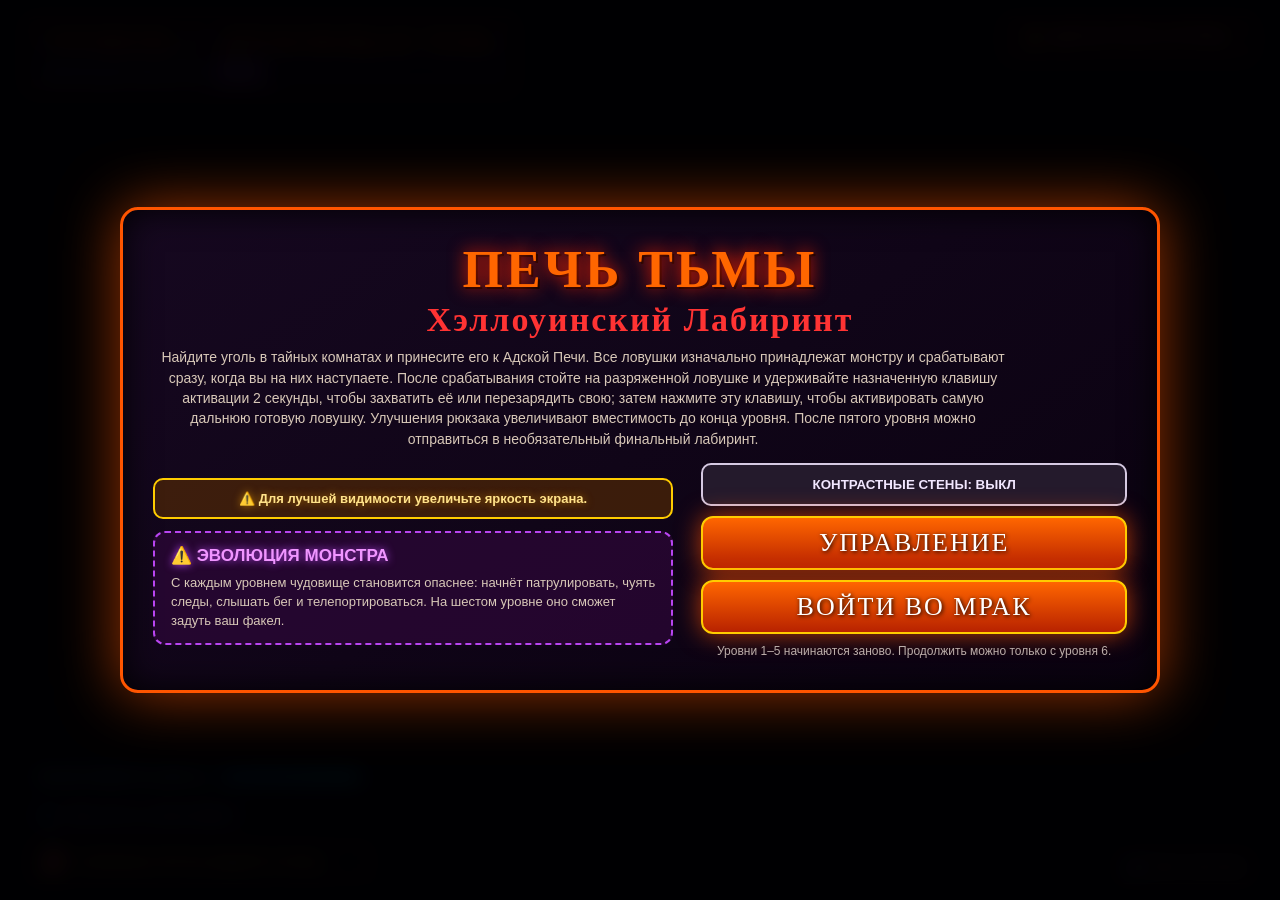
<file: index.html>
<!DOCTYPE html>
<html lang="ru">
<head>
    <meta charset="UTF-8">
    <meta name="viewport" content="width=device-width, initial-scale=1.0">
    <meta http-equiv="refresh" content="0; url=start%20game.html">
    <title>Печь Тьмы: Хэллоуинский Лабиринт</title>
</head>
<body>
    <p>Игра запускается. Если переход не произошёл, <a href="start%20game.html">откройте игру</a>.</p>
    <script>
        window.location.replace("start%20game.html");
    </script>
</body>
</html>
</file>
<file: style.css>
* {
    box-sizing: border-box;
    margin: 0;
    padding: 0;
    user-select: none;
    -webkit-user-select: none;
}

body, html {
    width: 100%;
    height: 100%;
    overflow: hidden;
    background-color: #020104;
    color: #e0d0c0;
    font-family: 'Roboto', sans-serif;
}

#game-wrapper {
    position: relative;
    width: 100vw;
    height: 100vh;
    display: flex;
    justify-content: center;
    align-items: center;
    background: radial-gradient(circle at center, #0f0514 0%, #020104 100%);
    overflow: hidden;
}

#gameCanvas {
    position: absolute;
    top: 0;
    left: 0;
    width: 100%;
    height: 100%;
    image-rendering: pixelated;
    display: block;
    filter: brightness(0.78);
}

.low-performance #gameCanvas {
    filter: brightness(0.82);
}

.low-performance #vhs-overlay {
    background-size: 100% 6px, 10px 100%;
    opacity: 0.35;
}

/* VHS & Scanline Horror Overlay */
#vhs-overlay {
    position: absolute;
    top: 0;
    left: 0;
    width: 100%;
    height: 100%;
    pointer-events: none;
    z-index: 8;
    background: linear-gradient(rgba(18, 16, 16, 0) 50%, rgba(0, 0, 0, 0.25) 50%), linear-gradient(90deg, rgba(255, 0, 0, 0.03), rgba(0, 255, 0, 0.01), rgba(0, 0, 255, 0.03));
    background-size: 100% 4px, 6px 100%;
    opacity: 0.6;
}

/* Glitch & Chromatic Aberration when monster is close */
.screen-glitch {
    animation: horror-shake 0.09s infinite;
    filter: contrast(155%) saturate(145%) hue-rotate(18deg);
}

@keyframes horror-shake {
    0%, 100% { transform: translate(0, 0) skew(0); }
    18% { transform: translate(-5px, 3px) skew(-0.3deg); }
    37% { transform: translate(4px, -4px) skew(0.25deg); }
    58% { transform: translate(-3px, -2px); }
    79% { transform: translate(5px, 2px) skew(-0.2deg); }
}

.low-performance .level-badge,
.low-performance .furnace-tracker,
.low-performance .stamina-bar-container,
.low-performance .stealth-badge,
.low-performance .inventory-box,
.low-performance .sound-toggle {
    backdrop-filter: none;
    box-shadow: none;
}

/* UI Overlay Layer */
#ui-container {
    position: absolute;
    top: 0;
    left: 0;
    width: 100%;
    height: 100%;
    pointer-events: none;
    display: flex;
    flex-direction: column;
    justify-content: space-between;
    padding: 16px 24px;
    z-index: 10;
}

/* Header Info */
.top-bar {
    display: flex;
    justify-content: space-between;
    align-items: flex-start;
    width: 100%;
}

.level-badge {
    background: rgba(14, 6, 22, 0.9);
    border: 2px solid #ff5500;
    border-radius: 12px;
    padding: 10px 18px;
    box-shadow: 0 0 22px rgba(255, 85, 0, 0.5), inset 0 0 12px rgba(0,0,0,0.9);
    display: flex;
    flex-direction: column;
    gap: 4px;
    backdrop-filter: blur(5px);
}

.level-title {
    font-family: 'Creepster', cursive;
    font-size: 26px;
    color: #ff8800;
    letter-spacing: 2px;
    text-shadow: 0 0 10px #ff2200;
}

.monster-evolution {
    font-size: 14px;
    color: #dfb2ff;
    display: flex;
    align-items: center;
    gap: 8px;
}

.monster-ability-icon {
    display: inline-block;
    padding: 2px 10px;
    background: #3e0b54;
    border: 1px solid #b845f0;
    border-radius: 6px;
    font-weight: bold;
    color: #ffd6ff;
    font-size: 12px;
    box-shadow: 0 0 8px #9933cc;
}

/* Furnace & Coal Tracker */
.furnace-tracker {
    background: rgba(18, 6, 6, 0.92);
    border: 2px solid #e62200;
    border-radius: 12px;
    padding: 10px 20px;
    box-shadow: 0 0 25px rgba(230, 34, 0, 0.5);
    display: flex;
    flex-direction: column;
    align-items: flex-end;
    gap: 6px;
    backdrop-filter: blur(5px);
}

.furnace-label {
    font-size: 14px;
    color: #ff9977;
    text-transform: uppercase;
    letter-spacing: 1px;
    font-weight: bold;
    text-shadow: 0 0 6px #ff3300;
}

.coal-slots {
    display: flex;
    gap: 8px;
}

.coal-pip {
    width: 22px;
    height: 22px;
    border-radius: 4px;
    border: 1px solid #555;
    background: #141414;
    box-shadow: inset 0 0 5px #000;
    transition: all 0.3s ease;
}

.coal-pip.filled {
    background: radial-gradient(circle at 35% 35%, #ffff66, #ff4500 70%, #440000);
    border-color: #ffa500;
    box-shadow: 0 0 14px #ff5500, inset 0 0 6px #ffffaa;
    animation: pulse-ember 1.5s infinite alternate;
}

@keyframes pulse-ember {
    0% { filter: brightness(1) drop-shadow(0 0 4px #ff3300); }
    100% { filter: brightness(1.4) drop-shadow(0 0 10px #ff7700); }
}

/* Bottom Bar */
.bottom-bar {
    display: flex;
    justify-content: space-between;
    align-items: flex-end;
    width: 100%;
}

.player-status {
    display: flex;
    flex-direction: column;
    gap: 10px;
}

.stamina-bar-container {
    display: flex;
    align-items: center;
    gap: 10px;
    background: rgba(8, 8, 12, 0.88);
    padding: 6px 14px;
    border-radius: 20px;
    border: 1px solid #334455;
}

.stamina-label {
    font-size: 13px;
    font-weight: bold;
    color: #66ccff;
}

.stamina-progress {
    width: 140px;
    height: 10px;
    background: #111a20;
    border-radius: 5px;
    overflow: hidden;
    border: 1px solid #224455;
}

.stamina-fill {
    width: 100%;
    height: 100%;
    background: linear-gradient(90deg, #0088ee, #00d5ff);
    transition: width 0.1s linear;
}

/* Stealth / Shadow Hiding Badge */
.stealth-badge {
    display: inline-flex;
    align-items: center;
    gap: 8px;
    background: rgba(10, 6, 16, 0.88);
    border: 1px solid #4a286a;
    padding: 6px 14px;
    border-radius: 20px;
    font-size: 13px;
    font-weight: bold;
    color: #9d7db8;
    transition: all 0.25s ease;
    backdrop-filter: blur(4px);
    width: fit-content;
}

.stealth-badge.active {
    background: rgba(38, 12, 60, 0.95);
    border-color: #c745ff;
    color: #f2c7ff;
    box-shadow: 0 0 16px rgba(199, 69, 255, 0.55), inset 0 0 8px rgba(128, 0, 128, 0.5);
    animation: stealth-pulse 1.8s infinite alternate;
}

@keyframes stealth-pulse {
    0% { box-shadow: 0 0 10px rgba(199, 69, 255, 0.4); }
    100% { box-shadow: 0 0 20px rgba(199, 69, 255, 0.7); }
}

.inventory-box {
    display: flex;
    align-items: center;
    gap: 10px;
    background: rgba(14, 8, 4, 0.88);
    border: 1px solid #ff6600;
    padding: 8px 16px;
    border-radius: 10px;
    box-shadow: 0 0 12px rgba(255, 102, 0, 0.2);
}

.inventory-icon {
    font-size: 22px;
}

.inventory-text {
    font-size: 14px;
    font-weight: bold;
    color: #ffa544;
}

/* Dynamic Fear Vignette (Heartbeat / Danger) */
#fear-vignette {
    position: absolute;
    top: 0;
    left: 0;
    width: 100%;
    height: 100%;
    pointer-events: none;
    z-index: 6;
    opacity: 0;
    background: radial-gradient(ellipse at center, transparent 35%, rgba(190, 0, 0, 0.45) 75%, rgba(130, 0, 0, 0.98) 100%);
    transition: opacity 0.2s ease;
}

/* JUMPSCARE FULLSCREEN OVERLAY */
#jumpscare-overlay {
    position: fixed;
    inset: 0;
    width: 100%;
    height: 100%;
    height: 100dvh;
    z-index: 100;
    pointer-events: none;
    display: flex;
    flex-direction: column;
    justify-content: center;
    align-items: center;
    overflow: hidden;
    background: #020104;
    opacity: 0;
    transition: opacity 0.05s ease;
}

#jumpscare-overlay::before,
#jumpscare-overlay::after {
    content: "";
    position: absolute;
    inset: 0;
    pointer-events: none;
}

#jumpscare-overlay::before {
    z-index: 1;
    background:
        repeating-linear-gradient(0deg, transparent 0 3px, rgba(0, 0, 0, 0.22) 4px 5px),
        radial-gradient(ellipse at center, transparent 32%, rgba(80, 0, 0, 0.34) 68%, rgba(0, 0, 0, 0.96) 100%);
    mix-blend-mode: multiply;
}

#jumpscare-overlay::after {
    z-index: 2;
    opacity: 0;
    background:
        linear-gradient(112deg, transparent 0 19%, rgba(208, 220, 205, 0.7) 19.2% 19.35%, transparent 19.6% 100%),
        linear-gradient(72deg, transparent 0 78%, rgba(190, 8, 15, 0.75) 78.2% 78.35%, transparent 78.6% 100%),
        radial-gradient(ellipse at 50% 50%, rgba(170, 0, 0, 0.16), transparent 62%);
    animation: screamer-scratch 1.8s steps(1, end) infinite;
}

#jumpscare-overlay.active {
    opacity: 1;
    pointer-events: auto;
    animation: screamer-strobe 0.11s steps(1, end) infinite;
}

@keyframes screamer-strobe {
    0%, 74%, 100% { background: #020104; filter: contrast(180%) brightness(100%); }
    75% { background: #6b0008; filter: contrast(240%) brightness(145%); }
    78% { background: #050104; filter: contrast(210%) brightness(84%); }
    82% { background: #3d0005; filter: contrast(230%) brightness(125%); }
}

@keyframes screamer-scratch {
    0%, 63%, 100% { opacity: 0; }
    64%, 65% { opacity: 0.85; transform: translateX(4px); }
    66% { opacity: 0; }
    87%, 88% { opacity: 0.55; transform: translateX(-3px); }
    89% { opacity: 0; }
}

#jumpscare-image {
    position: relative;
    z-index: 0;
    width: 100%;
    height: 100%;
    max-width: none;
    max-height: none;
    overflow: hidden;
    background: #020104;
    transform-origin: center;
    animation: screamer-zoom 0.42s cubic-bezier(0.1, 0.9, 0.2, 1) forwards, screamer-rumble 0.045s steps(2, end) infinite alternate;
    filter: saturate(1.3) contrast(1.15);
    box-shadow: 0 0 140px 35px #61000a;
}

.jumpscare-face {
    display: block;
    width: 100%;
    height: 100%;
    object-fit: cover;
}

@keyframes screamer-zoom {
    0% { transform: scale(1.7) rotate(-2deg); filter: blur(12px) saturate(0.4); }
    35% { transform: scale(1.02) rotate(1deg); filter: blur(0) saturate(1.45) contrast(1.25); }
    62% { transform: scale(1.13) rotate(-0.6deg); }
    100% { transform: scale(1.08); }
}

@keyframes screamer-rumble {
    0% { translate: -5px 3px; }
    100% { translate: 5px -4px; }
}

.screamer-caption {
    position: absolute;
    z-index: 3;
    left: 0;
    right: 0;
    bottom: clamp(26px, 7vh, 68px);
    font-family: 'Nosifer', 'Creepster', cursive;
    font-size: clamp(34px, 7vw, 82px);
    color: #f30b12;
    text-shadow: 0 0 12px #ff1d25, 0 0 45px #a00008, 4px 5px 0 #130003;
    text-align: center;
    letter-spacing: clamp(3px, 1vw, 10px);
    animation: flicker-text 0.075s steps(2, end) infinite;
}

@keyframes flicker-text {
    0%, 100% { opacity: 0.88; transform: skewX(-2deg) translateX(-2px); }
    50% { opacity: 1; transform: skewX(2deg) translateX(2px); }
}

/* Modals & Screens */
.modal-overlay {
    position: absolute;
    top: 0;
    left: 0;
    width: 100%;
    height: 100%;
    background: rgba(1, 0, 3, 0.94);
    display: flex;
    justify-content: center;
    align-items: center;
    z-index: 50;
    backdrop-filter: blur(10px);
    pointer-events: auto;
}

.modal-content {
    background: linear-gradient(145deg, #160820, #0a0210);
    border: 3px solid #ff5500;
    border-radius: 18px;
    padding: 36px 44px;
    max-width: 640px;
    max-height: 92vh;
    overflow-y: auto;
    text-align: center;
    box-shadow: 0 0 60px rgba(255, 85, 0, 0.6), inset 0 0 35px rgba(0, 0, 0, 0.95);
    animation: pop-in 0.4s cubic-bezier(0.18, 0.89, 0.32, 1.28);
}

@keyframes pop-in {
    0% { transform: scale(0.8); opacity: 0; }
    100% { transform: scale(1); opacity: 1; }
}

.modal-content h1 {
    font-family: 'Creepster', cursive;
    font-size: 52px;
    color: #ff6600;
    margin-bottom: 12px;
    text-shadow: 0 0 18px #ff2200, 2px 2px #000;
    letter-spacing: 3px;
}

.modal-content h2 {
    font-family: 'Creepster', cursive;
    font-size: 34px;
    color: #ff3333;
    margin-bottom: 14px;
    letter-spacing: 2px;
}

.modal-content p {
    font-size: 16px;
    line-height: 1.6;
    margin-bottom: 20px;
    color: #d8c8b8;
}

.start-modal-content {
    display: grid;
    grid-template-columns: minmax(0, 1.1fr) minmax(300px, 0.9fr);
    grid-template-areas:
        "heading heading"
        "notices actions";
    gap: 14px 28px;
    width: min(1040px, calc(100vw - 32px));
    max-width: none;
    max-height: calc(100vh - 24px);
    max-height: calc(100dvh - 24px);
    overflow: hidden;
    padding: clamp(18px, 2.5vw, 30px);
}

.start-heading {
    grid-area: heading;
}

.start-heading h1 {
    font-size: clamp(38px, 5vw, 52px);
    margin: 0 0 2px;
}

.start-heading h2 {
    font-size: clamp(24px, 3.2vw, 34px);
    margin: 0 0 8px;
}

.start-heading p {
    max-width: 860px;
    margin: 0;
    font-size: 14px;
    line-height: 1.45;
}

.start-notices {
    grid-area: notices;
    display: flex;
    flex-direction: column;
    justify-content: center;
    gap: 12px;
}

.start-notices .brightness-warning,
.start-notices .ability-announcement {
    margin: 0;
}

.start-notices .brightness-warning {
    padding: 9px 12px;
    font-size: 13px;
}

.start-notices .ability-announcement {
    padding: 12px 16px;
}

.start-notices .ability-announcement h3 {
    font-size: 17px;
}

.start-notices .ability-announcement p {
    font-size: 13px !important;
    line-height: 1.45;
}

.start-actions {
    grid-area: actions;
    display: flex;
    flex-direction: column;
    justify-content: center;
}

.start-actions .contrast-toggle,
.start-actions .controls-open-btn {
    margin: 0 0 10px;
}

.start-actions .spooky-btn {
    width: 100%;
    padding: 10px 20px;
    font-size: clamp(20px, 2.5vw, 26px);
}

.save-status {
    margin: 10px 0 0 !important;
    color: #bcaeaa !important;
    font-size: 12px !important;
    line-height: 1.3 !important;
}

.gameover-modal-content .spooky-btn {
    display: block;
    width: 100%;
    margin-top: 12px;
}

.ending-cutscene {
    position: absolute;
    inset: 0;
    z-index: 60;
    overflow: hidden;
    background: #05070b;
    color: #e6e2d9;
    pointer-events: auto;
}

.cutscene-scene {
    position: absolute;
    inset: 0;
    overflow: hidden;
    background:
        radial-gradient(ellipse at 50% 48%, rgba(84, 105, 117, 0.28), transparent 38%),
        linear-gradient(#101720 0%, #0a1017 55%, #080b10 100%);
    isolation: isolate;
}

.cutscene-moon {
    position: absolute;
    width: clamp(110px, 17vw, 220px);
    aspect-ratio: 1;
    left: 50%;
    top: 9%;
    border-radius: 50%;
    transform: translateX(-50%);
    background: radial-gradient(circle at 44% 42%, #eee9d9 0 2%, #b8c5c6 4% 5%, #89999f 34%, rgba(114, 137, 147, 0.12) 69%, transparent 72%);
    opacity: 0.72;
    filter: drop-shadow(0 0 45px rgba(160, 194, 204, 0.24));
    animation: moon-pulse 5.6s ease-in-out infinite alternate;
}

.cutscene-ruins {
    position: absolute;
    inset: 0;
    pointer-events: none;
}

.ruins-back {
    opacity: 0.8;
    background:
        linear-gradient(90deg, transparent 0 8%, #0b1118 8.2% 10.5%, transparent 10.7% 22%, #111923 22.2% 24%, transparent 24.2% 75%, #111923 75.2% 77%, transparent 77.2% 89%, #0b1118 89.2% 92%, transparent 92.2%),
        linear-gradient(0deg, #0a1017 0 17%, transparent 17.2%);
    clip-path: polygon(0 13%, 9% 13%, 9% 28%, 14% 28%, 14% 20%, 21% 20%, 21% 35%, 31% 35%, 31% 19%, 37% 19%, 37% 27%, 45% 27%, 45% 13%, 54% 13%, 54% 29%, 63% 29%, 63% 18%, 70% 18%, 70% 35%, 80% 35%, 80% 17%, 88% 17%, 88% 26%, 95% 26%, 95% 12%, 100% 12%, 100% 83%, 0 83%);
    animation: ruins-drift 14s ease-in-out infinite alternate;
}

.ruins-front {
    top: auto;
    height: 34%;
    bottom: 0;
    opacity: 0.95;
    background:
        linear-gradient(155deg, transparent 0 22%, #111922 22.4% 24%, transparent 24.4%),
        linear-gradient(25deg, transparent 0 36%, #151d25 36.4% 38%, transparent 38.4%),
        linear-gradient(0deg, #070a0f 0 30%, #121820 30.5% 32%, transparent 32.5%);
    clip-path: polygon(0 40%, 9% 40%, 12% 23%, 16% 43%, 28% 43%, 31% 12%, 36% 45%, 46% 45%, 49% 29%, 53% 45%, 66% 45%, 70% 15%, 76% 44%, 88% 44%, 92% 24%, 96% 43%, 100% 43%, 100% 100%, 0 100%);
}

.cutscene-scene.collapse .cutscene-ruins-back {
    animation: ruin-fall-left 2.8s ease-in forwards;
}

.cutscene-scene.collapse .cutscene-ruins-front {
    animation: ruin-fall-right 2.8s ease-in forwards;
}

.cutscene-scene.monster-fade .cutscene-maze {
    opacity: 0.25;
}

.cutscene-scene.monster-fade .cutscene-monster {
    animation: monster-retreat 2.8s ease-in forwards;
}

.cutscene-scene.monster-fade .cutscene-moon {
    opacity: 0.35;
}

.cutscene-scene.vanish .cutscene-maze {
    animation: maze-vanish 2.8s ease-in forwards;
}

.cutscene-scene.vanish .cutscene-ruins {
    animation: ruins-vanish 2.8s ease-in forwards;
}

.cutscene-scene.vanish .cutscene-player {
    animation: player-vanish 2.8s ease-in forwards;
}

.cutscene-scene.vanish .cutscene-moon {
    animation: moon-vanish 2.8s ease-in forwards;
}

.cutscene-maze {
    position: absolute;
    z-index: 1;
    inset: 15% 13% 14%;
    opacity: 0.62;
    border: 1px solid rgba(152, 174, 178, 0.14);
    clip-path: polygon(0 30%, 17% 30%, 17% 8%, 37% 8%, 37% 30%, 62% 30%, 62% 0, 100% 0, 100% 76%, 80% 76%, 80% 100%, 51% 100%, 51% 74%, 27% 74%, 27% 100%, 0 100%);
    background:
        repeating-linear-gradient(90deg, transparent 0 8%, rgba(138, 161, 167, 0.33) 8.1% 8.35%, transparent 8.5% 16%),
        repeating-linear-gradient(0deg, transparent 0 12%, rgba(138, 161, 167, 0.26) 12.1% 12.35%, transparent 12.5% 24%),
        linear-gradient(135deg, rgba(42, 59, 67, 0.4), rgba(8, 13, 19, 0.12));
    filter: drop-shadow(0 0 15px rgba(130, 170, 179, 0.1));
}

.cutscene-scene.collapse .cutscene-maze {
    animation: maze-collapse 2.8s ease-in forwards;
}

.cutscene-monster {
    position: absolute;
    z-index: 3;
    left: 50%;
    top: 36%;
    width: clamp(145px, 25vw, 270px);
    transform: translate(-50%, -50%);
    filter: drop-shadow(0 0 28px rgba(172, 49, 56, 0.55));
    animation: monster-hover 3.2s ease-in-out infinite alternate;
}

.cutscene-monster svg,
.cutscene-player svg {
    display: block;
    width: 100%;
    height: auto;
    overflow: visible;
}

.monster-limb {
    fill: none;
    stroke: #080a0e;
    stroke-width: 13;
    stroke-linecap: round;
    filter: drop-shadow(0 0 5px #17131a);
}

.monster-cloak {
    fill: #101117;
    stroke: #2a282e;
    stroke-width: 3;
}

.monster-mask {
    fill: #a7b3b0;
    stroke: #d8d6ca;
    stroke-width: 2;
}

.monster-eye {
    fill: #7d272e;
    filter: drop-shadow(0 0 7px #c94248);
}

.monster-mark {
    fill: none;
    stroke: #4a4b4d;
    stroke-width: 2;
    stroke-linecap: round;
}

.cutscene-player {
    position: absolute;
    z-index: 4;
    left: 50%;
    top: 67%;
    width: clamp(70px, 10vw, 112px);
    transform: translate(-50%, -50%);
    filter: drop-shadow(0 0 16px rgba(206, 214, 200, 0.22));
    animation: player-breathe 1.8s ease-in-out infinite alternate;
}

.player-cloak {
    fill: #151a1d;
    stroke: #697477;
    stroke-width: 2;
}

.player-hood {
    fill: #151a1d;
    stroke: #849091;
    stroke-width: 2;
}

.player-mask {
    fill: #bbc5bc;
    stroke: #e1e1d5;
    stroke-width: 1.5;
}

.player-eye {
    fill: #3e5456;
}

.player-scarf {
    fill: #78878a;
}

.lantern-handle,
.lantern-frame {
    fill: none;
    stroke: #d2c49c;
    stroke-width: 3;
    stroke-linecap: round;
}

.lantern-glow {
    fill: #f0dda0;
    opacity: 0.78;
    filter: drop-shadow(0 0 12px #e6bc62);
    animation: lantern-flicker 0.3s infinite alternate;
}

.cutscene-fog {
    position: absolute;
    z-index: 5;
    left: -20%;
    width: 140%;
    height: 30%;
    border-radius: 50%;
    background: radial-gradient(ellipse, rgba(151, 171, 170, 0.13), rgba(120, 146, 151, 0.045) 42%, transparent 72%);
    filter: blur(15px);
    pointer-events: none;
}

.fog-back {
    top: 47%;
    animation: fog-drift 9s ease-in-out infinite alternate;
}

.fog-front {
    bottom: 9%;
    opacity: 0.8;
    animation: fog-drift 12s ease-in-out infinite alternate-reverse;
}

.cutscene-ash {
    position: absolute;
    z-index: 6;
    inset: 0;
    overflow: hidden;
    pointer-events: none;
}

.cutscene-ash i {
    position: absolute;
    left: calc(var(--ash-index, 0) * 9% + 4%);
    top: 105%;
    width: 3px;
    height: 3px;
    border-radius: 50%;
    background: #d6d3c4;
    opacity: 0;
    box-shadow: 0 0 7px rgba(225, 215, 187, 0.8);
    animation: ash-rise 5s linear infinite;
}

.cutscene-ash i:nth-child(1) { --ash-index: 0; animation-delay: -1s; }
.cutscene-ash i:nth-child(2) { --ash-index: 1; animation-delay: -3.4s; }
.cutscene-ash i:nth-child(3) { --ash-index: 2; animation-delay: -2.2s; }
.cutscene-ash i:nth-child(4) { --ash-index: 3; animation-delay: -4.1s; }
.cutscene-ash i:nth-child(5) { --ash-index: 4; animation-delay: -0.5s; }
.cutscene-ash i:nth-child(6) { --ash-index: 5; animation-delay: -2.8s; }
.cutscene-ash i:nth-child(7) { --ash-index: 6; animation-delay: -1.7s; }
.cutscene-ash i:nth-child(8) { --ash-index: 7; animation-delay: -3.8s; }
.cutscene-ash i:nth-child(9) { --ash-index: 8; animation-delay: -0.9s; }
.cutscene-ash i:nth-child(10) { --ash-index: 9; animation-delay: -2.5s; }

.cutscene-scene.collapse .cutscene-monster {
    animation: monster-recoil 2.8s ease-in forwards;
}

.cutscene-scene.collapse .cutscene-player {
    animation: player-stumble 2.8s ease-in forwards;
}

.cutscene-scene.collapse .cutscene-fog {
    animation: fog-pulse 2.8s ease-in forwards;
}

.cutscene-scene.monster-fade .cutscene-monster {
    animation: monster-retreat 2.8s ease-in forwards;
}

.cutscene-scene.monster-fade .cutscene-player {
    animation: player-breathe 1.8s ease-in-out infinite alternate;
}

.cutscene-scene.vanish .cutscene-player {
    animation: player-vanish 2.8s ease-in forwards;
}

.cutscene-caption {
    position: absolute;
    z-index: 10;
    inset: auto 16px 5%;
    display: flex;
    flex-direction: column;
    align-items: center;
    gap: 12px;
    text-align: center;
    text-shadow: 0 2px 8px #000;
}

.cutscene-caption p {
    max-width: 760px;
    min-height: 1.5em;
    font-family: Georgia, 'Times New Roman', serif;
    font-size: clamp(20px, 3vw, 32px);
    letter-spacing: 0.035em;
    color: #e3e1d8;
}

.cutscene-caption .spooky-btn {
    font-size: 13px;
    padding: 9px 18px;
}

@keyframes maze-collapse {
    0% { transform: scale(1); opacity: 0.62; }
    30% { transform: scale(1.02) translateY(-2px); opacity: 0.8; }
    100% { transform: scale(0.88) translateY(28px); opacity: 0.12; filter: blur(5px); }
}

@keyframes ruin-fall-left {
    0% { transform: translateX(0) rotate(0); }
    100% { transform: translate(-12%, 16%) rotate(-7deg); opacity: 0.15; }
}

@keyframes ruin-fall-right {
    0% { transform: translateX(0) rotate(0); }
    100% { transform: translate(10%, 20%) rotate(5deg); opacity: 0.12; }
}

@keyframes ruins-drift {
    from { transform: translateX(-1%); }
    to { transform: translateX(1%); }
}

@keyframes monster-hover {
    from { transform: translate(-50%, -50%) rotate(-1deg); }
    to { transform: translate(-50%, calc(-50% - 9px)) rotate(1deg); }
}

@keyframes monster-recoil {
    0%, 25% { transform: translate(-50%, -50%) scale(1); opacity: 1; }
    55% { transform: translate(-50%, -42%) scale(1.08) rotate(-5deg); opacity: 1; }
    100% { transform: translate(-50%, -32%) scale(0.8) rotate(8deg); opacity: 0.55; }
}

@keyframes monster-retreat {
    0% { transform: translate(-50%, -32%) scale(0.8); opacity: 0.55; }
    100% { transform: translate(-50%, -65%) scale(0.2); opacity: 0; filter: blur(8px); }
}

@keyframes player-breathe {
    from { transform: translate(-50%, -50%); }
    to { transform: translate(-50%, calc(-50% - 3px)); }
}

@keyframes player-stumble {
    0%, 25% { transform: translate(-50%, -50%); }
    50% { transform: translate(calc(-50% - 8px), -42%) rotate(-8deg); }
    100% { transform: translate(-50%, -45%) rotate(2deg); }
}

@keyframes player-vanish {
    0% { opacity: 1; transform: translate(-50%, -45%) scale(1); }
    100% { opacity: 0; transform: translate(-50%, -80%) scale(0.35); filter: blur(8px); }
}

@keyframes maze-vanish {
    0% { opacity: 0.25; transform: scale(0.88); }
    100% { opacity: 0; transform: scale(0.7); filter: blur(14px); }
}

@keyframes ruins-vanish {
    to { opacity: 0; filter: blur(10px); }
}

@keyframes moon-pulse {
    from { opacity: 0.55; }
    to { opacity: 0.78; }
}

@keyframes moon-vanish {
    to { opacity: 0; transform: translateX(-50%) scale(0.55); filter: blur(18px); }
}

@keyframes lantern-flicker {
    from { opacity: 0.55; }
    to { opacity: 0.95; }
}

@keyframes fog-drift {
    from { transform: translateX(-4%); }
    to { transform: translateX(4%); }
}

@keyframes fog-pulse {
    to { opacity: 0; transform: scale(1.35); }
}

@keyframes ash-rise {
    0% { transform: translate(0, 0) scale(0.6); opacity: 0; }
    15% { opacity: 0.65; }
    80% { opacity: 0.45; }
    100% { transform: translate(22px, -120vh) scale(1.2); opacity: 0; }
}

@media (prefers-reduced-motion: reduce) {
    .cutscene-scene *,
    .cutscene-scene *::before,
    .cutscene-scene *::after {
        animation-duration: 0.01ms !important;
        animation-iteration-count: 1 !important;
        scroll-behavior: auto !important;
    }
}

.cutscene-scene {
    perspective: 1050px;
    perspective-origin: 50% 43%;
}

.cutscene-world {
    position: absolute;
    inset: 0;
    transform-style: preserve-3d;
    transform: rotateX(2deg);
}

.cutscene-moon {
    transform: translateX(-50%) translateZ(-230px);
}

.cutscene-ruins {
    transform-style: preserve-3d;
}

.ruins-back {
    transform: translateZ(-190px) scale(1.18);
}

.ruins-front {
    transform: translateZ(115px);
}

.cutscene-floor {
    position: absolute;
    z-index: 1;
    left: -12%;
    bottom: -7%;
    width: 124%;
    height: 58%;
    transform-origin: center bottom;
    transform: rotateX(68deg) translateZ(-85px);
    transform-style: preserve-3d;
    border: 2px solid rgba(133, 155, 159, 0.24);
    background:
        radial-gradient(ellipse at 50% 25%, rgba(183, 197, 182, 0.24), transparent 25%),
        repeating-linear-gradient(90deg, transparent 0 8.15%, rgba(127, 150, 154, 0.2) 8.3% 8.5%, transparent 8.65% 16.65%),
        repeating-linear-gradient(0deg, transparent 0 12%, rgba(127, 150, 154, 0.17) 12.2% 12.45%, transparent 12.65% 24%),
        linear-gradient(#1b252b, #080c11 72%);
    box-shadow: inset 0 0 90px #070a0f, 0 0 55px rgba(138, 171, 178, 0.13);
}

.floor-rune {
    position: absolute;
    left: 44%;
    top: 17%;
    width: 12%;
    aspect-ratio: 1;
    border: 2px solid rgba(186, 194, 169, 0.45);
    border-radius: 50%;
    box-shadow: 0 0 25px rgba(188, 208, 186, 0.2), inset 0 0 18px rgba(188, 208, 186, 0.16);
}

.floor-rune::before,
.floor-rune::after {
    content: "";
    position: absolute;
    inset: 17%;
    border: 1px solid rgba(186, 194, 169, 0.32);
    transform: rotate(45deg);
}

.floor-rune::after {
    inset: 33%;
    transform: rotate(0);
}

.cutscene-maze {
    transform-origin: center 80%;
    transform: rotateX(63deg) rotateZ(-8deg) translateZ(-50px);
    transform-style: preserve-3d;
}

.cutscene-pillars {
    position: absolute;
    z-index: 2;
    inset: 0;
    transform-style: preserve-3d;
    pointer-events: none;
}

.pillar {
    position: absolute;
    top: 22%;
    width: clamp(34px, 6vw, 76px);
    height: 54%;
    transform-style: preserve-3d;
    clip-path: polygon(18% 0, 82% 0, 100% 8%, 100% 92%, 82% 100%, 18% 100%, 0 92%, 0 8%);
    background:
        repeating-linear-gradient(0deg, transparent 0 17%, rgba(0, 0, 0, 0.42) 17.5% 19%, transparent 19.5% 34%),
        linear-gradient(90deg, #090e13 0%, #202c32 24%, #354047 50%, #172127 77%, #080c11 100%);
    box-shadow: 0 0 28px rgba(124, 155, 160, 0.16);
}

.pillar::before {
    content: "";
    position: absolute;
    top: 0;
    right: -24%;
    width: 24%;
    height: 100%;
    transform: skewY(-8deg);
    transform-origin: left center;
    background: linear-gradient(90deg, #10171d, #05080c);
}

.pillar::after {
    content: "";
    position: absolute;
    left: -12%;
    top: -2%;
    width: 124%;
    height: 8%;
    background: linear-gradient(#455158, #151d23);
    clip-path: polygon(10% 0, 90% 0, 100% 100%, 0 100%);
}

.pillar-left-back {
    left: 17%;
    transform: translateZ(-95px) rotateY(10deg) scale(0.78);
}

.pillar-right-back {
    right: 17%;
    transform: translateZ(-95px) rotateY(-10deg) scale(0.78);
}

.pillar-left-front {
    left: 7%;
    top: 35%;
    height: 67%;
    transform: translateZ(100px) rotateY(12deg);
}

.pillar-right-front {
    right: 7%;
    top: 35%;
    height: 67%;
    transform: translateZ(100px) rotateY(-12deg);
}

.cutscene-monster {
    transform-style: preserve-3d;
    transform: translate(-50%, -50%) translateZ(85px);
    filter:
        drop-shadow(0 0 16px rgba(172, 49, 56, 0.58))
        drop-shadow(7px 8px 0 rgba(4, 6, 9, 0.65))
        drop-shadow(14px 16px 0 rgba(4, 6, 9, 0.48));
}

.cutscene-player {
    transform-style: preserve-3d;
    transform: translate(-50%, -50%) translateZ(150px);
    filter:
        drop-shadow(0 0 14px rgba(206, 214, 200, 0.35))
        drop-shadow(5px 7px 0 rgba(4, 6, 9, 0.75))
        drop-shadow(10px 13px 0 rgba(4, 6, 9, 0.45));
}

.cutscene-scene.collapse .cutscene-floor {
    animation: floor-shake 2.8s ease-in forwards;
}

.cutscene-scene.collapse .cutscene-monster {
    animation: monster-recoil-3d 2.8s ease-in forwards;
}

.cutscene-scene.collapse .cutscene-player {
    animation: player-stumble-3d 2.8s ease-in forwards;
}

.cutscene-scene.collapse .pillar-left-front {
    animation: pillar-fall-left 2.8s ease-in forwards;
}

.cutscene-scene.collapse .pillar-right-front {
    animation: pillar-fall-right 2.8s ease-in forwards;
}

.cutscene-scene.monster-fade .cutscene-monster {
    animation: monster-retreat-3d 2.8s ease-in forwards;
}

.cutscene-scene.vanish .cutscene-floor {
    animation: floor-collapse 2.8s ease-in forwards;
}

.cutscene-scene.vanish .cutscene-player {
    animation: player-fall-3d 2.8s ease-in forwards;
}

@keyframes floor-shake {
    0%, 30% { transform: rotateX(68deg) translateZ(-85px) translateY(0); }
    55% { transform: rotateX(68deg) translateZ(-85px) translateY(12px); }
    100% { transform: rotateX(68deg) translateZ(-125px) translateY(38px); opacity: 0.25; }
}

@keyframes pillar-fall-left {
    0% { transform: translateZ(100px) rotateY(12deg) rotateZ(0); }
    100% { transform: translateZ(100px) rotateY(12deg) rotateZ(-34deg) translate(-60px, 55px); opacity: 0.15; }
}

@keyframes pillar-fall-right {
    0% { transform: translateZ(100px) rotateY(-12deg) rotateZ(0); }
    100% { transform: translateZ(100px) rotateY(-12deg) rotateZ(34deg) translate(60px, 55px); opacity: 0.15; }
}

@keyframes monster-retreat-3d {
    0% { transform: translate(-50%, -32%) translateZ(85px) scale(0.8); opacity: 0.55; }
    100% { transform: translate(-50%, -65%) translateZ(-260px) scale(0.2); opacity: 0; filter: blur(8px); }
}

@keyframes monster-recoil-3d {
    0%, 25% { transform: translate(-50%, -50%) translateZ(85px) scale(1); opacity: 1; }
    55% { transform: translate(-50%, -42%) translateZ(120px) scale(1.08) rotate(-5deg); opacity: 1; }
    100% { transform: translate(-50%, -32%) translateZ(85px) scale(0.8) rotate(8deg); opacity: 0.55; }
}

@keyframes player-stumble-3d {
    0%, 25% { transform: translate(-50%, -50%) translateZ(150px); }
    50% { transform: translate(calc(-50% - 8px), -42%) translateZ(155px) rotate(-8deg); }
    100% { transform: translate(-50%, -45%) translateZ(150px) rotate(2deg); }
}

@keyframes floor-collapse {
    0% { transform: rotateX(68deg) translateZ(-125px) scale(1); opacity: 0.25; }
    100% { transform: rotateX(82deg) translateZ(-280px) scale(0.25); opacity: 0; filter: blur(12px); }
}

@keyframes player-fall-3d {
    0% { transform: translate(-50%, -45%) translateZ(150px) scale(1); }
    100% { transform: translate(-50%, -80%) translateZ(-180px) scale(0.3); opacity: 0; filter: blur(8px); }
}

.ability-announcement {
    background: rgba(50, 8, 62, 0.6);
    border: 2px dashed #b845f0;
    border-radius: 12px;
    padding: 16px 20px;
    margin: 20px 0;
    text-align: left;
}

.ability-announcement h3 {
    color: #f095ff;
    margin-bottom: 8px;
    display: flex;
    align-items: center;
    gap: 8px;
    font-size: 19px;
    text-shadow: 0 0 8px #b845f0;
}

.controls-guide {
    display: grid;
    grid-template-columns: 1fr 1fr;
    gap: 12px;
    background: rgba(0,0,0,0.6);
    padding: 14px;
    border-radius: 10px;
    margin-bottom: 24px;
    font-size: 14px;
    text-align: left;
    color: #ffbe88;
}

.controls-open-btn {
    display: block;
    width: 100%;
    margin: 0 0 16px;
}

.controls-modal {
    z-index: 60;
}

.controls-modal-content {
    width: min(740px, calc(100% - 32px));
    max-height: 88vh;
}

.controls-modal-content .controls-guide {
    grid-template-columns: 1fr;
    text-align: left;
}

.binding-row {
    display: flex;
    align-items: center;
    gap: 8px;
    min-width: 0;
}

.binding-row > span:first-child {
    flex: 1;
}

.binding-row .key-binding {
    min-width: 42px;
    padding: 4px 8px;
    font-size: 14px;
    cursor: pointer;
    text-align: center;
}

.key-binding:hover,
.key-binding:focus-visible,
.key-binding.is-capturing {
    outline: 2px solid #ffcc00;
    outline-offset: 2px;
    background: #684011;
}

.binding-help {
    color: #d8c8b8;
    font-size: 13px;
}

.controls-status {
    min-height: 1.5em;
    margin: 0 0 16px !important;
    color: #ffe28a !important;
    font-size: 13px !important;
}

.brightness-warning {
    margin: 18px 0;
    padding: 12px 16px;
    border: 2px solid #ffcc00;
    border-radius: 10px;
    background: rgba(96, 48, 0, 0.55);
    color: #ffe28a;
    font-weight: bold;
    line-height: 1.5;
    text-shadow: 0 0 8px rgba(255, 170, 0, 0.6);
}

.contrast-toggle {
    display: block;
    width: 100%;
    margin: 0 0 16px;
    padding: 12px 16px;
    border: 2px solid #d5c9e2;
    border-radius: 10px;
    background: #241a2c;
    color: #f2e7ff;
    font-weight: bold;
    cursor: pointer;
    transition: background 0.2s ease, color 0.2s ease, border-color 0.2s ease;
}

.contrast-toggle[aria-pressed="true"] {
    border-color: #fff0a8;
    background: #65531b;
    color: #fff6cf;
}

.contrast-toggle:focus-visible {
    outline: 3px solid #ffcc00;
    outline-offset: 3px;
}

.key-badge {
    background: #331f0d;
    border: 1px solid #884411;
    padding: 2px 8px;
    border-radius: 4px;
    color: #fff;
    font-family: monospace;
    font-weight: bold;
}

.spooky-btn {
    font-family: 'Creepster', cursive;
    font-size: 26px;
    letter-spacing: 2px;
    padding: 12px 38px;
    background: linear-gradient(180deg, #ff6600, #b82200);
    color: #ffffff;
    border: 2px solid #ffcc00;
    border-radius: 12px;
    cursor: pointer;
    box-shadow: 0 0 25px rgba(255, 80, 0, 0.7);
    transition: all 0.2s ease;
    text-shadow: 1px 1px 4px #000;
}

.spooky-btn:hover {
    transform: scale(1.06);
    background: linear-gradient(180deg, #ff8800, #d92b00);
    box-shadow: 0 0 35px rgba(255, 120, 0, 0.95);
}

.spooky-btn:active {
    transform: scale(0.97);
}

.hidden {
    display: none !important;
}

@media (max-width: 680px) {
    .start-modal-content {
        grid-template-columns: minmax(0, 1fr);
        grid-template-areas:
            "heading"
            "notices"
            "actions";
        gap: 8px;
        width: calc(100vw - 20px);
        padding: 14px;
    }

    .start-heading h1 {
        font-size: 34px;
    }

    .start-heading h2 {
        font-size: 23px;
    }

    .start-heading p {
        font-size: 12px;
        line-height: 1.3;
    }

    .start-notices {
        gap: 7px;
    }

    .start-notices .brightness-warning {
        padding: 6px 9px;
        font-size: 11px;
    }

    .start-notices .ability-announcement {
        padding: 8px 10px;
    }

    .start-notices .ability-announcement h3 {
        margin-bottom: 4px;
        font-size: 14px;
    }

    .start-notices .ability-announcement p {
        font-size: 11px !important;
        line-height: 1.3;
    }

    .start-actions .contrast-toggle {
        margin-bottom: 7px;
        padding: 8px 10px;
        font-size: 12px;
    }

    .start-actions .spooky-btn {
        padding: 7px 12px;
        font-size: 19px;
    }

    .start-actions .controls-open-btn {
        margin-bottom: 7px;
    }

    .save-status {
        margin-top: 6px !important;
        font-size: 10px !important;
    }
}

@media (max-height: 700px) {
    .start-modal-content {
        gap: 8px 20px;
        padding: 14px 22px;
    }

    .start-heading p {
        font-size: 12px;
    }

    .start-notices {
        gap: 7px;
    }

    .start-notices .ability-announcement {
        padding: 8px 12px;
    }

    .start-actions .contrast-toggle,
    .start-actions .controls-open-btn {
        margin-bottom: 7px;
    }
}

/* Sound control */
.sound-toggle {
    pointer-events: auto;
    background: rgba(18, 8, 24, 0.88);
    border: 1px solid #ff6600;
    color: #ff9933;
    padding: 8px 14px;
    border-radius: 8px;
    cursor: pointer;
    font-size: 14px;
    display: flex;
    align-items: center;
    gap: 6px;
    transition: all 0.2s;
}

.sound-toggle:hover {
    background: #ff6600;
    color: #000;
}

/* Subtitles / Monster Warnings */
#warning-banner {
    position: absolute;
    top: 85px;
    left: 50%;
    transform: translateX(-50%);
    background: rgba(36, 0, 0, 0.9);
    border: 1px solid #ff0000;
    color: #ff3b3b;
    font-family: 'Creepster', cursive;
    font-size: 26px;
    letter-spacing: 2px;
    padding: 8px 26px;
    border-radius: 8px;
    box-shadow: 0 0 25px rgba(255, 0, 0, 0.8);
    opacity: 0;
    transition: opacity 0.3s ease;
    pointer-events: none;
    z-index: 15;
    text-shadow: 0 0 10px #ff0000;
}

.ending-cutscene {
    background: #101923;
    color: #e4e6df;
}

.cutscene-scene {
    perspective: none;
    background:
        radial-gradient(ellipse at 56% 43%, rgba(120, 157, 165, 0.2), transparent 34%),
        radial-gradient(ellipse at 50% 100%, rgba(56, 79, 83, 0.5), transparent 55%),
        linear-gradient(180deg, #182631 0%, #263943 48%, #19252d 100%);
}

.cutscene-world {
    transform: none;
    transform-style: flat;
}

.cutscene-world::before,
.cutscene-world::after {
    content: "";
    position: absolute;
    inset: 0;
    pointer-events: none;
}

.cutscene-world::before {
    z-index: 0;
    height: 43%;
    background:
        radial-gradient(ellipse 76% 150% at 50% -65%, #111b25 58%, transparent 59%),
        linear-gradient(180deg, #111b25 0%, rgba(17, 27, 37, 0.84) 38%, transparent 100%);
}

.cutscene-world::after {
    z-index: 7;
    opacity: 0.28;
    background:
        radial-gradient(ellipse at 12% 92%, rgba(141, 174, 159, 0.38) 0 1px, transparent 2px),
        radial-gradient(ellipse at 84% 79%, rgba(141, 174, 159, 0.42) 0 1px, transparent 2px),
        radial-gradient(ellipse at 24% 72%, rgba(193, 205, 178, 0.55) 0 2px, transparent 3px),
        radial-gradient(ellipse at 73% 63%, rgba(193, 205, 178, 0.4) 0 1px, transparent 3px);
}

.cutscene-moon {
    top: 8%;
    left: 57%;
    width: clamp(220px, 34vw, 430px);
    background: radial-gradient(circle, rgba(193, 212, 199, 0.24), rgba(151, 185, 183, 0.1) 40%, transparent 72%);
    filter: none;
    opacity: 0.72;
    animation: moon-pulse 5.6s ease-in-out infinite alternate;
    transform: translateX(-50%);
}

.cutscene-ruins {
    transform-style: flat;
}

.ruins-back {
    opacity: 0.95;
    transform: none;
    background:
        radial-gradient(ellipse 20% 42% at 12% 92%, #233840 0 57%, transparent 59%),
        radial-gradient(ellipse 25% 39% at 34% 103%, #21363d 0 57%, transparent 59%),
        radial-gradient(ellipse 22% 43% at 77% 96%, #21353c 0 57%, transparent 59%),
        radial-gradient(ellipse 21% 38% at 98% 105%, #1e323a 0 57%, transparent 59%),
        linear-gradient(180deg, transparent 38%, rgba(25, 43, 52, 0.18) 49%, rgba(25, 43, 52, 0.5) 74%, transparent 96%);
    filter: blur(1px);
    animation: ruins-drift 14s ease-in-out infinite alternate;
}

.ruins-front {
    bottom: 0;
    height: 29%;
    transform: none;
    opacity: 1;
    background:
        radial-gradient(ellipse at 25% 0%, rgba(114, 142, 128, 0.34), transparent 25%),
        radial-gradient(ellipse at 78% 10%, rgba(110, 139, 130, 0.25), transparent 21%),
        linear-gradient(180deg, #22353a 0%, #17252d 31%, #111b22 100%);
    clip-path: polygon(0 27%, 8% 24%, 14% 33%, 20% 15%, 28% 29%, 35% 20%, 43% 32%, 53% 18%, 61% 29%, 69% 12%, 77% 31%, 85% 20%, 92% 31%, 100% 19%, 100% 100%, 0 100%);
}

.cutscene-floor {
    z-index: 1;
    left: -5%;
    bottom: 0;
    width: 110%;
    height: 34%;
    transform: none;
    transform-style: flat;
    border: 0;
    clip-path: polygon(0 23%, 9% 19%, 17% 26%, 27% 17%, 37% 24%, 48% 16%, 60% 24%, 72% 18%, 83% 25%, 92% 17%, 100% 23%, 100% 100%, 0 100%);
    background:
        radial-gradient(ellipse at 50% 9%, rgba(147, 177, 154, 0.19), transparent 54%),
        radial-gradient(ellipse at 18% 60%, rgba(151, 174, 151, 0.1), transparent 23%),
        radial-gradient(ellipse at 79% 38%, rgba(151, 174, 151, 0.08), transparent 19%),
        linear-gradient(180deg, #304047, #1b292f 38%, #111a20);
    box-shadow: none;
}

.floor-rune {
    top: 5%;
    width: 8%;
    border-color: rgba(195, 205, 170, 0.26);
    box-shadow: 0 0 30px rgba(188, 208, 186, 0.14), inset 0 0 18px rgba(188, 208, 186, 0.1);
}

.cutscene-maze {
    z-index: 1;
    inset: 28% 16% 22%;
    transform: none;
    transform-style: flat;
    opacity: 0.24;
    border: 0;
    clip-path: none;
    background:
        radial-gradient(ellipse at 30% 70%, rgba(176, 195, 181, 0.16), transparent 48%),
        radial-gradient(ellipse at 73% 36%, rgba(176, 195, 181, 0.12), transparent 42%);
    filter: none;
}

.cutscene-pillars {
    display: none;
}

.pillar {
    top: 30%;
    width: clamp(44px, 7vw, 88px);
    height: 48%;
    clip-path: polygon(17% 0, 84% 2%, 94% 10%, 87% 24%, 100% 47%, 89% 73%, 96% 100%, 13% 96%, 5% 78%, 14% 52%, 4% 28%);
    background:
        linear-gradient(90deg, #17242c, #34464a 42%, #25363c 72%, #17242b);
    box-shadow: 0 10px 24px rgba(6, 12, 17, 0.3);
    opacity: 0.68;
}

.pillar::before,
.pillar::after {
    display: none;
}

.pillar-left-back {
    left: 9%;
    transform: scale(0.7);
}

.pillar-right-back {
    right: 9%;
    transform: scale(0.7);
}

.pillar-left-front {
    left: 4%;
    top: 45%;
    height: 56%;
    transform: rotate(-2deg);
}

.pillar-right-front {
    right: 4%;
    top: 45%;
    height: 56%;
    transform: rotate(2deg);
}

.cutscene-monster {
    left: 65%;
    top: 52%;
    width: clamp(165px, 24vw, 255px);
    transform: translate(-50%, -50%);
    transform-style: flat;
    filter: drop-shadow(0 12px 18px rgba(3, 10, 15, 0.42));
    animation: monster-hover 3.2s ease-in-out infinite alternate;
}

.monster-limb {
    stroke: #202832;
    stroke-width: 13;
    filter: none;
}

.monster-cloak {
    fill: #202a35;
    stroke: #53606a;
    stroke-width: 3;
}

.monster-mask {
    fill: #c3d0c8;
    stroke: #e0e5d9;
    stroke-width: 2;
}

.monster-eye {
    fill: #687f83;
    filter: drop-shadow(0 0 7px rgba(172, 202, 190, 0.7));
}

.monster-mark {
    stroke: #596a6d;
}

.cutscene-player {
    left: 35%;
    top: 67%;
    width: clamp(82px, 10vw, 118px);
    transform: translate(-50%, -50%);
    transform-style: flat;
    filter: drop-shadow(0 8px 12px rgba(4, 12, 17, 0.42));
    animation: player-breathe 1.8s ease-in-out infinite alternate;
}

.player-cloak {
    fill: #25343a;
    stroke: #9aa99c;
    stroke-width: 2.5;
}

.player-hood {
    fill: #34444a;
    stroke: #bac6b9;
    stroke-width: 2.5;
}

.player-mask {
    fill: #d3d8ca;
    stroke: #eef0de;
    stroke-width: 1.5;
}

.player-eye {
    fill: #42575a;
}

.player-scarf {
    fill: #9c8063;
}

.lantern-handle,
.lantern-frame {
    stroke: #d6c69a;
}

.lantern-glow {
    fill: #f0d998;
    opacity: 0.82;
    filter: drop-shadow(0 0 13px #d9c284);
}

.cutscene-fog {
    background: radial-gradient(ellipse, rgba(178, 199, 174, 0.12), rgba(145, 171, 165, 0.04) 42%, transparent 72%);
    filter: blur(20px);
}

.cutscene-ash i {
    width: 3px;
    height: 3px;
    background: #c9d2bc;
    box-shadow: 0 0 8px rgba(190, 213, 192, 0.72);
}

.cutscene-caption {
    inset: auto 16px 4%;
    text-shadow: 0 2px 8px rgba(4, 10, 14, 0.8);
}

.cutscene-caption p {
    font-family: 'Roboto', sans-serif;
    font-size: clamp(17px, 2.4vw, 26px);
    font-weight: 400;
    letter-spacing: 0.015em;
    color: #e0e5d9;
}

.cutscene-caption .spooky-btn {
    font-family: 'Roboto', sans-serif;
    font-size: 12px;
    letter-spacing: 0.1em;
    background: rgba(36, 54, 60, 0.88);
    color: #e4e7db;
    border: 1px solid rgba(187, 203, 186, 0.72);
    border-radius: 2px;
    box-shadow: 0 4px 14px rgba(3, 10, 15, 0.25);
    text-shadow: none;
}

.cutscene-caption .spooky-btn:hover {
    background: #40585b;
    box-shadow: 0 0 18px rgba(181, 204, 185, 0.32);
}

.cutscene-scene.collapse .cutscene-ruins-back {
    animation: ruin-fall-left 2.8s ease-in forwards;
}

.cutscene-scene.collapse .cutscene-ruins-front {
    animation: ruin-fall-right 2.8s ease-in forwards;
}

.cutscene-scene.collapse .cutscene-monster {
    animation: monster-recoil-3d 2.8s ease-in forwards;
}

.cutscene-scene.collapse .cutscene-player {
    animation: player-stumble-3d 2.8s ease-in forwards;
}

.cutscene-scene.collapse .cutscene-floor {
    animation: floor-shake 2.8s ease-in forwards;
}

.cutscene-scene.collapse .pillar-left-front {
    animation: pillar-fall-left 2.8s ease-in forwards;
}

.cutscene-scene.collapse .pillar-right-front {
    animation: pillar-fall-right 2.8s ease-in forwards;
}

.cutscene-scene.monster-fade .cutscene-monster {
    animation: monster-retreat-3d 2.8s ease-in forwards;
}

.cutscene-scene.vanish .cutscene-floor {
    animation: floor-collapse 2.8s ease-in forwards;
}

.cutscene-scene.vanish .cutscene-player {
    animation: player-fall-3d 2.8s ease-in forwards;
}

@keyframes floor-shake {
    0%, 30% { transform: translateY(0); }
    55% { transform: translateY(8px); }
    100% { transform: translateY(24px); opacity: 0.2; }
}

@keyframes pillar-fall-left {
    to { transform: rotate(-25deg) translate(-45px, 38px); opacity: 0.1; }
}

@keyframes pillar-fall-right {
    to { transform: rotate(25deg) translate(45px, 38px); opacity: 0.1; }
}

@keyframes monster-retreat-3d {
    from { transform: translate(-50%, -32%) scale(0.8); opacity: 0.55; }
    to { transform: translate(-50%, -65%) scale(0.2); opacity: 0; filter: blur(8px); }
}

@keyframes monster-recoil-3d {
    0%, 25% { transform: translate(-50%, -50%) scale(1); opacity: 1; }
    55% { transform: translate(-50%, -42%) scale(1.08) rotate(-5deg); opacity: 1; }
    100% { transform: translate(-50%, -32%) scale(0.8) rotate(8deg); opacity: 0.55; }
}

@keyframes player-stumble-3d {
    0%, 25% { transform: translate(-50%, -50%); }
    50% { transform: translate(calc(-50% - 8px), -42%) rotate(-8deg); }
    100% { transform: translate(-50%, -45%) rotate(2deg); }
}

@keyframes floor-collapse {
    0% { transform: translateY(24px) scale(1); opacity: 0.2; }
    100% { transform: translateY(110px) scale(0.65); opacity: 0; filter: blur(12px); }
}

@keyframes player-fall-3d {
    0% { transform: translate(-50%, -45%) scale(1); }
    100% { transform: translate(-50%, -25%) scale(0.3); opacity: 0; filter: blur(8px); }
}
</file>
